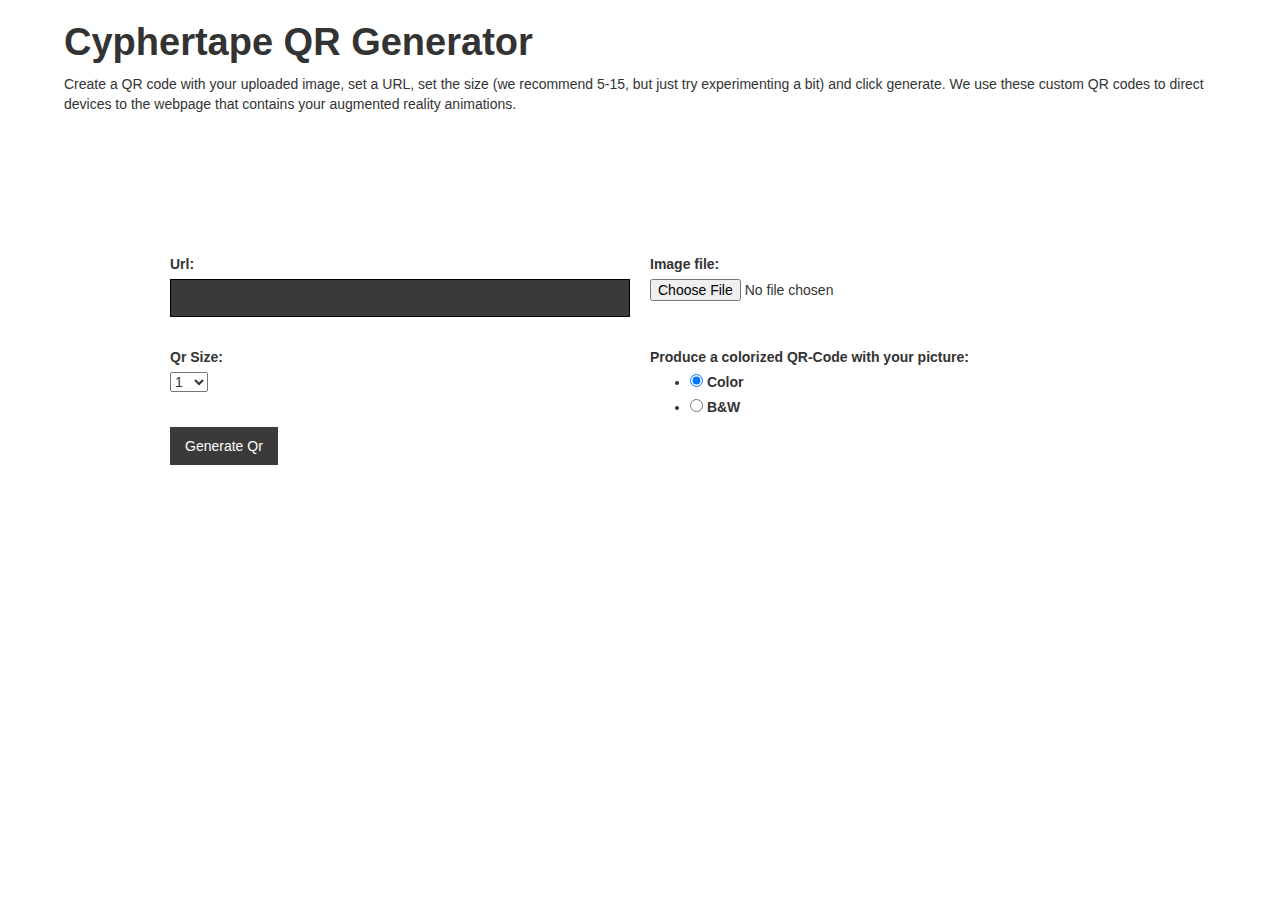
<file: qrgen.html>
<!DOCTYPE html><!--  This site was created in Webflow. http://www.webflow.com  -->
<!--  Last Published: Mon May 23 2022 22:55:30 GMT+0000 (Coordinated Universal Time)  -->
<html data-wf-page="6158b3fb0ad90a6194617c44" data-wf-site="60f9c8ee5e0b0c897df03f8b">
<head>
  <meta charset="utf-8">
  <title>QRgen</title>
  <meta content="QRgen" property="og:title">
  <meta content="QRgen" property="twitter:title">
  <meta content="width=device-width, initial-scale=1" name="viewport">
  <meta content="Webflow" name="generator">
  <link href="css/normalize.css" rel="stylesheet" type="text/css">
  <link href="css/webflow.css" rel="stylesheet" type="text/css">
  <link href="css/cyphertape.webflow.css" rel="stylesheet" type="text/css">
  <!-- [if lt IE 9]><script src="https://cdnjs.cloudflare.com/ajax/libs/html5shiv/3.7.3/html5shiv.min.js" type="text/javascript"></script><![endif] -->
  <script type="text/javascript">!function(o,c){var n=c.documentElement,t=" w-mod-";n.className+=t+"js",("ontouchstart"in o||o.DocumentTouch&&c instanceof DocumentTouch)&&(n.className+=t+"touch")}(window,document);</script>
  <link href="images/favicon.ico" rel="shortcut icon" type="image/x-icon">
  <link href="images/webclip.png" rel="apple-touch-icon">
</head>
<body>
  <div>
    <h1 class="heading-2">Cyphertape QR Generator</h1>
    <div class="text-block-2">Create a QR code with your uploaded image, set a URL, set the size (we recommend 5-15, but just try experimenting a bit) and click generate. We use these custom QR codes to direct devices to the webpage that contains your augmented reality animations.</div>
    <div class="w-embed">
      <section id="contact-form" class="contact-form wf-section">
        <div class="container-2 w-container">
          <div class="w-form">
            <form method="post" enctype="multipart/form-data">
              <input type="hidden" name="csrfmiddlewaretoken" value="JZwGJFU6Rzf8J8OyYFHwtAw8225EZBzcXofGwaypN5rH1DRP5BUFyiL2K2aIUfQf">
              <div class="contact-form-grid">
                <div>
                  <label for="id_words">Url:</label>
                  <input type="text" name="words" class="text-field w-input" required="" id="id_words">
                </div>
                <div>
                  <label for="id_file">Image file:</label>
                  <input type="file" name="file" required="" id="id_file">
                </div>
                <div>
                  <label for="id_version">Qr Size:</label>
                  <select name="version" id="id_version">
                    <option value="1">1</option>
                    <option value="2">2</option>
                    <option value="3">3</option>
                    <option value="4">4</option>
                    <option value="5">5</option>
                    <option value="6">6</option>
                    <option value="7">7</option>
                    <option value="8">8</option>
                    <option value="9">9</option>
                    <option value="10">10</option>
                    <option value="11">11</option>
                    <option value="12">12</option>
                    <option value="13">13</option>
                    <option value="14">14</option>
                    <option value="15">15</option>
                    <option value="16">16</option>
                    <option value="17">17</option>
                    <option value="18">18</option>
                    <option value="19">19</option>
                    <option value="20">20</option>
                    <option value="21">21</option>
                    <option value="22">22</option>
                    <option value="23">23</option>
                    <option value="24">24</option>
                    <option value="25">25</option>
                    <option value="26">26</option>
                    <option value="27">27</option>
                    <option value="28">28</option>
                    <option value="29">29</option>
                    <option value="30">30</option>
                    <option value="31">31</option>
                    <option value="32">32</option>
                    <option value="33">33</option>
                    <option value="34">34</option>
                    <option value="35">35</option>
                    <option value="36">36</option>
                    <option value="37">37</option>
                    <option value="38">38</option>
                    <option value="39">39</option>
                    <option value="40">40</option>
                  </select>
                </div>
                <div>
                  <label for="id_colorized_0">Produce a colorized QR-Code with your picture:</label>
                  <ul id="id_colorized">
                    <li><label for="id_colorized_0"><input type="radio" name="colorized" value="color" required="" id="id_colorized_0" checked="">
                        Color</label>
                    </li>
                    <li><label for="id_colorized_1"><input type="radio" name="colorized" value="b&amp;w" required="" id="id_colorized_1">
                        B&amp;W</label>
                    </li>
                  </ul>
                </div>
              </div>
              <input type="submit" value="Generate Qr" class="submit-button w-button">
            </form>
          </div>
        </div>
      </section>
    </div>
  </div>
  <script src="https://d3e54v103j8qbb.cloudfront.net/js/jquery-3.5.1.min.dc5e7f18c8.js?site=60f9c8ee5e0b0c897df03f8b" type="text/javascript" integrity="sha256-9/aliU8dGd2tb6OSsuzixeV4y/faTqgFtohetphbbj0=" crossorigin="anonymous"></script>
  <script src="js/webflow.js" type="text/javascript"></script>
  <!-- [if lte IE 9]><script src="https://cdnjs.cloudflare.com/ajax/libs/placeholders/3.0.2/placeholders.min.js"></script><![endif] -->
</body>
</html>
</file>
<file: css/webflow.css>
@font-face {
  font-family: 'webflow-icons';
  src: url("[data-uri]") format('truetype');
  font-weight: normal;
  font-style: normal;
}
[class^="w-icon-"],
[class*=" w-icon-"] {
  /* use !important to prevent issues with browser extensions that change fonts */
  font-family: 'webflow-icons' !important;
  speak: none;
  font-style: normal;
  font-weight: normal;
  font-variant: normal;
  text-transform: none;
  line-height: 1;
  /* Better Font Rendering =========== */
  -webkit-font-smoothing: antialiased;
  -moz-osx-font-smoothing: grayscale;
}
.w-icon-slider-right:before {
  content: "\e600";
}
.w-icon-slider-left:before {
  content: "\e601";
}
.w-icon-nav-menu:before {
  content: "\e602";
}
.w-icon-arrow-down:before,
.w-icon-dropdown-toggle:before {
  content: "\e603";
}
.w-icon-file-upload-remove:before {
  content: "\e900";
}
.w-icon-file-upload-icon:before {
  content: "\e903";
}
* {
  -webkit-box-sizing: border-box;
  -moz-box-sizing: border-box;
  box-sizing: border-box;
}
html {
  height: 100%;
}
body {
  margin: 0;
  min-height: 100%;
  background-color: #fff;
  font-family: Arial, sans-serif;
  font-size: 14px;
  line-height: 20px;
  color: #333;
}
img {
  max-width: 100%;
  vertical-align: middle;
  display: inline-block;
}
html.w-mod-touch * {
  background-attachment: scroll !important;
}
.w-block {
  display: block;
}
.w-inline-block {
  max-width: 100%;
  display: inline-block;
}
.w-clearfix:before,
.w-clearfix:after {
  content: " ";
  display: table;
  grid-column-start: 1;
  grid-row-start: 1;
  grid-column-end: 2;
  grid-row-end: 2;
}
.w-clearfix:after {
  clear: both;
}
.w-hidden {
  display: none;
}
.w-button {
  display: inline-block;
  padding: 9px 15px;
  background-color: #3898EC;
  color: white;
  border: 0;
  line-height: inherit;
  text-decoration: none;
  cursor: pointer;
  border-radius: 0;
}
input.w-button {
  -webkit-appearance: button;
}
html[data-w-dynpage] [data-w-cloak] {
  color: transparent !important;
}
.w-webflow-badge,
.w-webflow-badge * {
  position: static;
  left: auto;
  top: auto;
  right: auto;
  bottom: auto;
  z-index: auto;
  display: block;
  visibility: visible;
  overflow: visible;
  overflow-x: visible;
  overflow-y: visible;
  box-sizing: border-box;
  width: auto;
  height: auto;
  max-height: none;
  max-width: none;
  min-height: 0;
  min-width: 0;
  margin: 0;
  padding: 0;
  float: none;
  clear: none;
  border: 0 none transparent;
  border-radius: 0;
  background: none;
  background-image: none;
  background-position: 0% 0%;
  background-size: auto auto;
  background-repeat: repeat;
  background-origin: padding-box;
  background-clip: border-box;
  background-attachment: scroll;
  background-color: transparent;
  box-shadow: none;
  opacity: 1.0;
  transform: none;
  transition: none;
  direction: ltr;
  font-family: inherit;
  font-weight: inherit;
  color: inherit;
  font-size: inherit;
  line-height: inherit;
  font-style: inherit;
  font-variant: inherit;
  text-align: inherit;
  letter-spacing: inherit;
  text-decoration: inherit;
  text-indent: 0;
  text-transform: inherit;
  list-style-type: disc;
  text-shadow: none;
  font-smoothing: auto;
  vertical-align: baseline;
  cursor: inherit;
  white-space: inherit;
  word-break: normal;
  word-spacing: normal;
  word-wrap: normal;
}
.w-webflow-badge {
  position: fixed !important;
  display: inline-block !important;
  visibility: visible !important;
  opacity: 1 !important;
  z-index: 2147483647 !important;
  top: auto !important;
  right: 12px !important;
  bottom: 12px !important;
  left: auto !important;
  color: #AAADB0 !important;
  background-color: #fff !important;
  border-radius: 3px !important;
  padding: 6px 8px 6px 6px !important;
  font-size: 12px !important;
  opacity: 1.0 !important;
  line-height: 14px !important;
  text-decoration: none !important;
  transform: none !important;
  margin: 0 !important;
  width: auto !important;
  height: auto !important;
  overflow: visible !important;
  white-space: nowrap;
  box-shadow: 0 0 0 1px rgba(0, 0, 0, 0.1), 0px 1px 3px rgba(0, 0, 0, 0.1);
  cursor: pointer;
}
.w-webflow-badge > img {
  display: inline-block !important;
  visibility: visible !important;
  opacity: 1 !important;
  vertical-align: middle !important;
}
h1,
h2,
h3,
h4,
h5,
h6 {
  font-weight: bold;
  margin-bottom: 10px;
}
h1 {
  font-size: 38px;
  line-height: 44px;
  margin-top: 20px;
}
h2 {
  font-size: 32px;
  line-height: 36px;
  margin-top: 20px;
}
h3 {
  font-size: 24px;
  line-height: 30px;
  margin-top: 20px;
}
h4 {
  font-size: 18px;
  line-height: 24px;
  margin-top: 10px;
}
h5 {
  font-size: 14px;
  line-height: 20px;
  margin-top: 10px;
}
h6 {
  font-size: 12px;
  line-height: 18px;
  margin-top: 10px;
}
p {
  margin-top: 0;
  margin-bottom: 10px;
}
blockquote {
  margin: 0 0 10px 0;
  padding: 10px 20px;
  border-left: 5px solid #E2E2E2;
  font-size: 18px;
  line-height: 22px;
}
figure {
  margin: 0;
  margin-bottom: 10px;
}
figcaption {
  margin-top: 5px;
  text-align: center;
}
ul,
ol {
  margin-top: 0px;
  margin-bottom: 10px;
  padding-left: 40px;
}
.w-list-unstyled {
  padding-left: 0;
  list-style: none;
}
.w-embed:before,
.w-embed:after {
  content: " ";
  display: table;
  grid-column-start: 1;
  grid-row-start: 1;
  grid-column-end: 2;
  grid-row-end: 2;
}
.w-embed:after {
  clear: both;
}
.w-video {
  width: 100%;
  position: relative;
  padding: 0;
}
.w-video iframe,
.w-video object,
.w-video embed {
  position: absolute;
  top: 0;
  left: 0;
  width: 100%;
  height: 100%;
  border: none;
}
fieldset {
  padding: 0;
  margin: 0;
  border: 0;
}
button,
html input[type='button'],
input[type='reset'] {
  border: 0;
  cursor: pointer;
  -webkit-appearance: button;
}
.w-form {
  margin: 0 0 15px;
}
.w-form-done {
  display: none;
  padding: 20px;
  text-align: center;
  background-color: #dddddd;
}
.w-form-fail {
  display: none;
  margin-top: 10px;
  padding: 10px;
  background-color: #ffdede;
}
label {
  display: block;
  margin-bottom: 5px;
  font-weight: bold;
}
.w-input,
.w-select {
  display: block;
  width: 100%;
  height: 38px;
  padding: 8px 12px;
  margin-bottom: 10px;
  font-size: 14px;
  line-height: 1.428571429;
  color: #333333;
  vertical-align: middle;
  background-color: #ffffff;
  border: 1px solid #cccccc;
}
.w-input:-moz-placeholder,
.w-select:-moz-placeholder {
  color: #999;
}
.w-input::-moz-placeholder,
.w-select::-moz-placeholder {
  color: #999;
  opacity: 1;
}
.w-input:-ms-input-placeholder,
.w-select:-ms-input-placeholder {
  color: #999;
}
.w-input::-webkit-input-placeholder,
.w-select::-webkit-input-placeholder {
  color: #999;
}
.w-input:focus,
.w-select:focus {
  border-color: #3898EC;
  outline: 0;
}
.w-input[disabled],
.w-select[disabled],
.w-input[readonly],
.w-select[readonly],
fieldset[disabled] .w-input,
fieldset[disabled] .w-select {
  cursor: not-allowed;
  background-color: #eeeeee;
}
textarea.w-input,
textarea.w-select {
  height: auto;
}
.w-select {
  background-color: #f3f3f3;
}
.w-select[multiple] {
  height: auto;
}
.w-form-label {
  display: inline-block;
  cursor: pointer;
  font-weight: normal;
  margin-bottom: 0px;
}
.w-radio {
  display: block;
  margin-bottom: 5px;
  padding-left: 20px;
}
.w-radio:before,
.w-radio:after {
  content: " ";
  display: table;
  grid-column-start: 1;
  grid-row-start: 1;
  grid-column-end: 2;
  grid-row-end: 2;
}
.w-radio:after {
  clear: both;
}
.w-radio-input {
  margin: 4px 0 0;
  margin-top: 1px \9;
  line-height: normal;
  float: left;
  margin-left: -20px;
}
.w-radio-input {
  margin-top: 3px;
}
.w-file-upload {
  display: block;
  margin-bottom: 10px;
}
.w-file-upload-input {
  width: 0.1px;
  height: 0.1px;
  opacity: 0;
  overflow: hidden;
  position: absolute;
  z-index: -100;
}
.w-file-upload-default,
.w-file-upload-uploading,
.w-file-upload-success {
  display: inline-block;
  color: #333333;
}
.w-file-upload-error {
  display: block;
  margin-top: 10px;
}
.w-file-upload-default.w-hidden,
.w-file-upload-uploading.w-hidden,
.w-file-upload-error.w-hidden,
.w-file-upload-success.w-hidden {
  display: none;
}
.w-file-upload-uploading-btn {
  display: flex;
  font-size: 14px;
  font-weight: normal;
  cursor: pointer;
  margin: 0;
  padding: 8px 12px;
  border: 1px solid #cccccc;
  background-color: #fafafa;
}
.w-file-upload-file {
  display: flex;
  flex-grow: 1;
  justify-content: space-between;
  margin: 0;
  padding: 8px 9px 8px 11px;
  border: 1px solid #cccccc;
  background-color: #fafafa;
}
.w-file-upload-file-name {
  font-size: 14px;
  font-weight: normal;
  display: block;
}
.w-file-remove-link {
  margin-top: 3px;
  margin-left: 10px;
  width: auto;
  height: auto;
  padding: 3px;
  display: block;
  cursor: pointer;
}
.w-icon-file-upload-remove {
  margin: auto;
  font-size: 10px;
}
.w-file-upload-error-msg {
  display: inline-block;
  color: #ea384c;
  padding: 2px 0;
}
.w-file-upload-info {
  display: inline-block;
  line-height: 38px;
  padding: 0 12px;
}
.w-file-upload-label {
  display: inline-block;
  font-size: 14px;
  font-weight: normal;
  cursor: pointer;
  margin: 0;
  padding: 8px 12px;
  border: 1px solid #cccccc;
  background-color: #fafafa;
}
.w-icon-file-upload-icon,
.w-icon-file-upload-uploading {
  display: inline-block;
  margin-right: 8px;
  width: 20px;
}
.w-icon-file-upload-uploading {
  height: 20px;
}
.w-container {
  margin-left: auto;
  margin-right: auto;
  max-width: 940px;
}
.w-container:before,
.w-container:after {
  content: " ";
  display: table;
  grid-column-start: 1;
  grid-row-start: 1;
  grid-column-end: 2;
  grid-row-end: 2;
}
.w-container:after {
  clear: both;
}
.w-container .w-row {
  margin-left: -10px;
  margin-right: -10px;
}
.w-row:before,
.w-row:after {
  content: " ";
  display: table;
  grid-column-start: 1;
  grid-row-start: 1;
  grid-column-end: 2;
  grid-row-end: 2;
}
.w-row:after {
  clear: both;
}
.w-row .w-row {
  margin-left: 0;
  margin-right: 0;
}
.w-col {
  position: relative;
  float: left;
  width: 100%;
  min-height: 1px;
  padding-left: 10px;
  padding-right: 10px;
}
.w-col .w-col {
  padding-left: 0;
  padding-right: 0;
}
.w-col-1 {
  width: 8.33333333%;
}
.w-col-2 {
  width: 16.66666667%;
}
.w-col-3 {
  width: 25%;
}
.w-col-4 {
  width: 33.33333333%;
}
.w-col-5 {
  width: 41.66666667%;
}
.w-col-6 {
  width: 50%;
}
.w-col-7 {
  width: 58.33333333%;
}
.w-col-8 {
  width: 66.66666667%;
}
.w-col-9 {
  width: 75%;
}
.w-col-10 {
  width: 83.33333333%;
}
.w-col-11 {
  width: 91.66666667%;
}
.w-col-12 {
  width: 100%;
}
.w-hidden-main {
  display: none !important;
}
@media screen and (max-width: 991px) {
  .w-container {
    max-width: 728px;
  }
  .w-hidden-main {
    display: inherit !important;
  }
  .w-hidden-medium {
    display: none !important;
  }
  .w-col-medium-1 {
    width: 8.33333333%;
  }
  .w-col-medium-2 {
    width: 16.66666667%;
  }
  .w-col-medium-3 {
    width: 25%;
  }
  .w-col-medium-4 {
    width: 33.33333333%;
  }
  .w-col-medium-5 {
    width: 41.66666667%;
  }
  .w-col-medium-6 {
    width: 50%;
  }
  .w-col-medium-7 {
    width: 58.33333333%;
  }
  .w-col-medium-8 {
    width: 66.66666667%;
  }
  .w-col-medium-9 {
    width: 75%;
  }
  .w-col-medium-10 {
    width: 83.33333333%;
  }
  .w-col-medium-11 {
    width: 91.66666667%;
  }
  .w-col-medium-12 {
    width: 100%;
  }
  .w-col-stack {
    width: 100%;
    left: auto;
    right: auto;
  }
}
@media screen and (max-width: 767px) {
  .w-hidden-main {
    display: inherit !important;
  }
  .w-hidden-medium {
    display: inherit !important;
  }
  .w-hidden-small {
    display: none !important;
  }
  .w-row,
  .w-container .w-row {
    margin-left: 0;
    margin-right: 0;
  }
  .w-col {
    width: 100%;
    left: auto;
    right: auto;
  }
  .w-col-small-1 {
    width: 8.33333333%;
  }
  .w-col-small-2 {
    width: 16.66666667%;
  }
  .w-col-small-3 {
    width: 25%;
  }
  .w-col-small-4 {
    width: 33.33333333%;
  }
  .w-col-small-5 {
    width: 41.66666667%;
  }
  .w-col-small-6 {
    width: 50%;
  }
  .w-col-small-7 {
    width: 58.33333333%;
  }
  .w-col-small-8 {
    width: 66.66666667%;
  }
  .w-col-small-9 {
    width: 75%;
  }
  .w-col-small-10 {
    width: 83.33333333%;
  }
  .w-col-small-11 {
    width: 91.66666667%;
  }
  .w-col-small-12 {
    width: 100%;
  }
}
@media screen and (max-width: 479px) {
  .w-container {
    max-width: none;
  }
  .w-hidden-main {
    display: inherit !important;
  }
  .w-hidden-medium {
    display: inherit !important;
  }
  .w-hidden-small {
    display: inherit !important;
  }
  .w-hidden-tiny {
    display: none !important;
  }
  .w-col {
    width: 100%;
  }
  .w-col-tiny-1 {
    width: 8.33333333%;
  }
  .w-col-tiny-2 {
    width: 16.66666667%;
  }
  .w-col-tiny-3 {
    width: 25%;
  }
  .w-col-tiny-4 {
    width: 33.33333333%;
  }
  .w-col-tiny-5 {
    width: 41.66666667%;
  }
  .w-col-tiny-6 {
    width: 50%;
  }
  .w-col-tiny-7 {
    width: 58.33333333%;
  }
  .w-col-tiny-8 {
    width: 66.66666667%;
  }
  .w-col-tiny-9 {
    width: 75%;
  }
  .w-col-tiny-10 {
    width: 83.33333333%;
  }
  .w-col-tiny-11 {
    width: 91.66666667%;
  }
  .w-col-tiny-12 {
    width: 100%;
  }
}
.w-widget {
  position: relative;
}
.w-widget-map {
  width: 100%;
  height: 400px;
}
.w-widget-map label {
  width: auto;
  display: inline;
}
.w-widget-map img {
  max-width: inherit;
}
.w-widget-map .gm-style-iw {
  text-align: center;
}
.w-widget-map .gm-style-iw > button {
  display: none !important;
}
.w-widget-twitter {
  overflow: hidden;
}
.w-widget-twitter-count-shim {
  display: inline-block;
  vertical-align: top;
  position: relative;
  width: 28px;
  height: 20px;
  text-align: center;
  background: white;
  border: #758696 solid 1px;
  border-radius: 3px;
}
.w-widget-twitter-count-shim * {
  pointer-events: none;
  -webkit-user-select: none;
  -moz-user-select: none;
  -ms-user-select: none;
  user-select: none;
}
.w-widget-twitter-count-shim .w-widget-twitter-count-inner {
  position: relative;
  font-size: 15px;
  line-height: 12px;
  text-align: center;
  color: #999;
  font-family: serif;
}
.w-widget-twitter-count-shim .w-widget-twitter-count-clear {
  position: relative;
  display: block;
}
.w-widget-twitter-count-shim.w--large {
  width: 36px;
  height: 28px;
}
.w-widget-twitter-count-shim.w--large .w-widget-twitter-count-inner {
  font-size: 18px;
  line-height: 18px;
}
.w-widget-twitter-count-shim:not(.w--vertical) {
  margin-left: 5px;
  margin-right: 8px;
}
.w-widget-twitter-count-shim:not(.w--vertical).w--large {
  margin-left: 6px;
}
.w-widget-twitter-count-shim:not(.w--vertical):before,
.w-widget-twitter-count-shim:not(.w--vertical):after {
  top: 50%;
  left: 0;
  border: solid transparent;
  content: ' ';
  height: 0;
  width: 0;
  position: absolute;
  pointer-events: none;
}
.w-widget-twitter-count-shim:not(.w--vertical):before {
  border-color: rgba(117, 134, 150, 0);
  border-right-color: #5d6c7b;
  border-width: 4px;
  margin-left: -9px;
  margin-top: -4px;
}
.w-widget-twitter-count-shim:not(.w--vertical).w--large:before {
  border-width: 5px;
  margin-left: -10px;
  margin-top: -5px;
}
.w-widget-twitter-count-shim:not(.w--vertical):after {
  border-color: rgba(255, 255, 255, 0);
  border-right-color: white;
  border-width: 4px;
  margin-left: -8px;
  margin-top: -4px;
}
.w-widget-twitter-count-shim:not(.w--vertical).w--large:after {
  border-width: 5px;
  margin-left: -9px;
  margin-top: -5px;
}
.w-widget-twitter-count-shim.w--vertical {
  width: 61px;
  height: 33px;
  margin-bottom: 8px;
}
.w-widget-twitter-count-shim.w--vertical:before,
.w-widget-twitter-count-shim.w--vertical:after {
  top: 100%;
  left: 50%;
  border: solid transparent;
  content: ' ';
  height: 0;
  width: 0;
  position: absolute;
  pointer-events: none;
}
.w-widget-twitter-count-shim.w--vertical:before {
  border-color: rgba(117, 134, 150, 0);
  border-top-color: #5d6c7b;
  border-width: 5px;
  margin-left: -5px;
}
.w-widget-twitter-count-shim.w--vertical:after {
  border-color: rgba(255, 255, 255, 0);
  border-top-color: white;
  border-width: 4px;
  margin-left: -4px;
}
.w-widget-twitter-count-shim.w--vertical .w-widget-twitter-count-inner {
  font-size: 18px;
  line-height: 22px;
}
.w-widget-twitter-count-shim.w--vertical.w--large {
  width: 76px;
}
.w-background-video {
  position: relative;
  overflow: hidden;
  height: 500px;
  color: white;
}
.w-background-video > video {
  background-size: cover;
  background-position: 50% 50%;
  position: absolute;
  margin: auto;
  width: 100%;
  height: 100%;
  right: -100%;
  bottom: -100%;
  top: -100%;
  left: -100%;
  object-fit: cover;
  z-index: -100;
}
.w-background-video > video::-webkit-media-controls-start-playback-button {
  display: none !important;
  -webkit-appearance: none;
}
.w-background-video--control {
  position: absolute;
  bottom: 1em;
  right: 1em;
  background-color: transparent;
  padding: 0;
}
.w-background-video--control > [hidden] {
  display: none !important;
}
.w-slider {
  position: relative;
  height: 300px;
  text-align: center;
  background: #dddddd;
  clear: both;
  -webkit-tap-highlight-color: rgba(0, 0, 0, 0);
  tap-highlight-color: rgba(0, 0, 0, 0);
}
.w-slider-mask {
  position: relative;
  display: block;
  overflow: hidden;
  z-index: 1;
  left: 0;
  right: 0;
  height: 100%;
  white-space: nowrap;
}
.w-slide {
  position: relative;
  display: inline-block;
  vertical-align: top;
  width: 100%;
  height: 100%;
  white-space: normal;
  text-align: left;
}
.w-slider-nav {
  position: absolute;
  z-index: 2;
  top: auto;
  right: 0;
  bottom: 0;
  left: 0;
  margin: auto;
  padding-top: 10px;
  height: 40px;
  text-align: center;
  -webkit-tap-highlight-color: rgba(0, 0, 0, 0);
  tap-highlight-color: rgba(0, 0, 0, 0);
}
.w-slider-nav.w-round > div {
  border-radius: 100%;
}
.w-slider-nav.w-num > div {
  width: auto;
  height: auto;
  padding: 0.2em 0.5em;
  font-size: inherit;
  line-height: inherit;
}
.w-slider-nav.w-shadow > div {
  box-shadow: 0 0 3px rgba(51, 51, 51, 0.4);
}
.w-slider-nav-invert {
  color: #fff;
}
.w-slider-nav-invert > div {
  background-color: rgba(34, 34, 34, 0.4);
}
.w-slider-nav-invert > div.w-active {
  background-color: #222;
}
.w-slider-dot {
  position: relative;
  display: inline-block;
  width: 1em;
  height: 1em;
  background-color: rgba(255, 255, 255, 0.4);
  cursor: pointer;
  margin: 0 3px 0.5em;
  transition: background-color 100ms, color 100ms;
}
.w-slider-dot.w-active {
  background-color: #fff;
}
.w-slider-dot:focus {
  outline: none;
  box-shadow: 0px 0px 0px 2px #fff;
}
.w-slider-dot:focus.w-active {
  box-shadow: none;
}
.w-slider-arrow-left,
.w-slider-arrow-right {
  position: absolute;
  width: 80px;
  top: 0;
  right: 0;
  bottom: 0;
  left: 0;
  margin: auto;
  cursor: pointer;
  overflow: hidden;
  color: white;
  font-size: 40px;
  -webkit-tap-highlight-color: rgba(0, 0, 0, 0);
  tap-highlight-color: rgba(0, 0, 0, 0);
  -webkit-user-select: none;
  -moz-user-select: none;
  -ms-user-select: none;
  user-select: none;
}
.w-slider-arrow-left [class^='w-icon-'],
.w-slider-arrow-right [class^='w-icon-'],
.w-slider-arrow-left [class*=' w-icon-'],
.w-slider-arrow-right [class*=' w-icon-'] {
  position: absolute;
}
.w-slider-arrow-left:focus,
.w-slider-arrow-right:focus {
  outline: 0;
}
.w-slider-arrow-left {
  z-index: 3;
  right: auto;
}
.w-slider-arrow-right {
  z-index: 4;
  left: auto;
}
.w-icon-slider-left,
.w-icon-slider-right {
  top: 0;
  right: 0;
  bottom: 0;
  left: 0;
  margin: auto;
  width: 1em;
  height: 1em;
}
.w-slider-aria-label {
  border: 0;
  clip: rect(0 0 0 0);
  height: 1px;
  margin: -1px;
  overflow: hidden;
  padding: 0;
  position: absolute;
  width: 1px;
}
.w-slider-force-show {
  display: block !important;
}
.w-dropdown {
  display: inline-block;
  position: relative;
  text-align: left;
  margin-left: auto;
  margin-right: auto;
  z-index: 900;
}
.w-dropdown-btn,
.w-dropdown-toggle,
.w-dropdown-link {
  position: relative;
  vertical-align: top;
  text-decoration: none;
  color: #222222;
  padding: 20px;
  text-align: left;
  margin-left: auto;
  margin-right: auto;
  white-space: nowrap;
}
.w-dropdown-toggle {
  -webkit-user-select: none;
  -moz-user-select: none;
  -ms-user-select: none;
  user-select: none;
  display: inline-block;
  cursor: pointer;
  padding-right: 40px;
}
.w-dropdown-toggle:focus {
  outline: 0;
}
.w-icon-dropdown-toggle {
  position: absolute;
  top: 0;
  right: 0;
  bottom: 0;
  margin: auto;
  margin-right: 20px;
  width: 1em;
  height: 1em;
}
.w-dropdown-list {
  position: absolute;
  background: #dddddd;
  display: none;
  min-width: 100%;
}
.w-dropdown-list.w--open {
  display: block;
}
.w-dropdown-link {
  padding: 10px 20px;
  display: block;
  color: #222222;
}
.w-dropdown-link.w--current {
  color: #0082f3;
}
.w-dropdown-link:focus {
  outline: 0;
}
@media screen and (max-width: 767px) {
  .w-nav-brand {
    padding-left: 10px;
  }
}
/**
 * ## Note
 * Safari (on both iOS and OS X) does not handle viewport units (vh, vw) well.
 * For example percentage units do not work on descendants of elements that
 * have any dimensions expressed in viewport units. It also doesn’t handle them at
 * all in `calc()`.
 */
/**
 * Wrapper around all lightbox elements
 *
 * 1. Since the lightbox can receive focus, IE also gives it an outline.
 * 2. Fixes flickering on Chrome when a transition is in progress
 *    underneath the lightbox.
 */
.w-lightbox-backdrop {
  color: #000;
  cursor: auto;
  font-family: serif;
  font-size: medium;
  font-style: normal;
  font-variant: normal;
  font-weight: normal;
  letter-spacing: normal;
  line-height: normal;
  list-style: disc;
  text-align: start;
  text-indent: 0;
  text-shadow: none;
  text-transform: none;
  visibility: visible;
  white-space: normal;
  word-break: normal;
  word-spacing: normal;
  word-wrap: normal;
  position: fixed;
  top: 0;
  right: 0;
  bottom: 0;
  left: 0;
  color: #fff;
  font-family: "Helvetica Neue", Helvetica, Ubuntu, "Segoe UI", Verdana, sans-serif;
  font-size: 17px;
  line-height: 1.2;
  font-weight: 300;
  text-align: center;
  background: rgba(0, 0, 0, 0.9);
  z-index: 2000;
  outline: 0;
  /* 1 */
  opacity: 0;
  -webkit-user-select: none;
  -moz-user-select: none;
  -ms-user-select: none;
  -webkit-tap-highlight-color: transparent;
  -webkit-transform: translate(0, 0);
  /* 2 */
}
/**
 * Neat trick to bind the rubberband effect to our canvas instead of the whole
 * document on iOS. It also prevents a bug that causes the document underneath to scroll.
 */
.w-lightbox-backdrop,
.w-lightbox-container {
  height: 100%;
  overflow: auto;
  -webkit-overflow-scrolling: touch;
}
.w-lightbox-content {
  position: relative;
  height: 100vh;
  overflow: hidden;
}
.w-lightbox-view {
  position: absolute;
  width: 100vw;
  height: 100vh;
  opacity: 0;
}
.w-lightbox-view:before {
  content: "";
  height: 100vh;
}
/* .w-lightbox-content */
.w-lightbox-group,
.w-lightbox-group .w-lightbox-view,
.w-lightbox-group .w-lightbox-view:before {
  height: 86vh;
}
.w-lightbox-frame,
.w-lightbox-view:before {
  display: inline-block;
  vertical-align: middle;
}
/*
 * 1. Remove default margin set by user-agent on the <figure> element.
 */
.w-lightbox-figure {
  position: relative;
  margin: 0;
  /* 1 */
}
.w-lightbox-group .w-lightbox-figure {
  cursor: pointer;
}
/**
 * IE adds image dimensions as width and height attributes on the IMG tag,
 * but we need both width and height to be set to auto to enable scaling.
 */
.w-lightbox-img {
  width: auto;
  height: auto;
  max-width: none;
}
/**
 * 1. Reset if style is set by user on "All Images"
 */
.w-lightbox-image {
  display: block;
  float: none;
  /* 1 */
  max-width: 100vw;
  max-height: 100vh;
}
.w-lightbox-group .w-lightbox-image {
  max-height: 86vh;
}
.w-lightbox-caption {
  position: absolute;
  right: 0;
  bottom: 0;
  left: 0;
  padding: .5em 1em;
  background: rgba(0, 0, 0, 0.4);
  text-align: left;
  text-overflow: ellipsis;
  white-space: nowrap;
  overflow: hidden;
}
.w-lightbox-embed {
  position: absolute;
  top: 0;
  right: 0;
  bottom: 0;
  left: 0;
  width: 100%;
  height: 100%;
}
.w-lightbox-control {
  position: absolute;
  top: 0;
  width: 4em;
  background-size: 24px;
  background-repeat: no-repeat;
  background-position: center;
  cursor: pointer;
  -webkit-transition: all .3s;
  transition: all .3s;
}
.w-lightbox-left {
  display: none;
  bottom: 0;
  left: 0;
  /* <svg xmlns="http://www.w3.org/2000/svg" viewBox="-20 0 24 40" width="24" height="40"><g transform="rotate(45)"><path d="m0 0h5v23h23v5h-28z" opacity=".4"/><path d="m1 1h3v23h23v3h-26z" fill="#fff"/></g></svg> */
  background-image: url("[data-uri]");
}
.w-lightbox-right {
  display: none;
  right: 0;
  bottom: 0;
  /* <svg xmlns="http://www.w3.org/2000/svg" viewBox="-4 0 24 40" width="24" height="40"><g transform="rotate(45)"><path d="m0-0h28v28h-5v-23h-23z" opacity=".4"/><path d="m1 1h26v26h-3v-23h-23z" fill="#fff"/></g></svg> */
  background-image: url("[data-uri]");
}
/*
 * Without specifying the with and height inside the SVG, all versions of IE render the icon too small.
 * The bug does not seem to manifest itself if the elements are tall enough such as the above arrows.
 * (http://stackoverflow.com/questions/16092114/background-size-differs-in-internet-explorer)
 */
.w-lightbox-close {
  right: 0;
  height: 2.6em;
  /* <svg xmlns="http://www.w3.org/2000/svg" viewBox="-4 0 18 17" width="18" height="17"><g transform="rotate(45)"><path d="m0 0h7v-7h5v7h7v5h-7v7h-5v-7h-7z" opacity=".4"/><path d="m1 1h7v-7h3v7h7v3h-7v7h-3v-7h-7z" fill="#fff"/></g></svg> */
  background-image: url("[data-uri]");
  background-size: 18px;
}
/**
 * 1. All IE versions add extra space at the bottom without this.
 */
.w-lightbox-strip {
  position: absolute;
  bottom: 0;
  left: 0;
  right: 0;
  padding: 0 1vh;
  line-height: 0;
  /* 1 */
  white-space: nowrap;
  overflow-x: auto;
  overflow-y: hidden;
}
/*
 * 1. We use content-box to avoid having to do `width: calc(10vh + 2vw)`
 *    which doesn’t work in Safari anyway.
 * 2. Chrome renders images pixelated when switching to GPU. Making sure
 *    the parent is also rendered on the GPU (by setting translate3d for
 *    example) fixes this behavior.
 */
.w-lightbox-item {
  display: inline-block;
  width: 10vh;
  padding: 2vh 1vh;
  box-sizing: content-box;
  /* 1 */
  cursor: pointer;
  -webkit-transform: translate3d(0, 0, 0);
  /* 2 */
}
.w-lightbox-active {
  opacity: .3;
}
.w-lightbox-thumbnail {
  position: relative;
  height: 10vh;
  background: #222;
  overflow: hidden;
}
.w-lightbox-thumbnail-image {
  position: absolute;
  top: 0;
  left: 0;
}
.w-lightbox-thumbnail .w-lightbox-tall {
  top: 50%;
  width: 100%;
  -webkit-transform: translate(0, -50%);
  -ms-transform: translate(0, -50%);
  transform: translate(0, -50%);
}
.w-lightbox-thumbnail .w-lightbox-wide {
  left: 50%;
  height: 100%;
  -webkit-transform: translate(-50%, 0);
  -ms-transform: translate(-50%, 0);
  transform: translate(-50%, 0);
}
/*
 * Spinner
 *
 * Absolute pixel values are used to avoid rounding errors that would cause
 * the white spinning element to be misaligned with the track.
 */
.w-lightbox-spinner {
  position: absolute;
  top: 50%;
  left: 50%;
  box-sizing: border-box;
  width: 40px;
  height: 40px;
  margin-top: -20px;
  margin-left: -20px;
  border: 5px solid rgba(0, 0, 0, 0.4);
  border-radius: 50%;
  -webkit-animation: spin .8s infinite linear;
  animation: spin .8s infinite linear;
}
.w-lightbox-spinner:after {
  content: "";
  position: absolute;
  top: -4px;
  right: -4px;
  bottom: -4px;
  left: -4px;
  border: 3px solid transparent;
  border-bottom-color: #fff;
  border-radius: 50%;
}
/*
 * Utility classes
 */
.w-lightbox-hide {
  display: none;
}
.w-lightbox-noscroll {
  overflow: hidden;
}
@media (min-width: 768px) {
  .w-lightbox-content {
    height: 96vh;
    margin-top: 2vh;
  }
  .w-lightbox-view,
  .w-lightbox-view:before {
    height: 96vh;
  }
  /* .w-lightbox-content */
  .w-lightbox-group,
  .w-lightbox-group .w-lightbox-view,
  .w-lightbox-group .w-lightbox-view:before {
    height: 84vh;
  }
  .w-lightbox-image {
    max-width: 96vw;
    max-height: 96vh;
  }
  .w-lightbox-group .w-lightbox-image {
    max-width: 82.3vw;
    max-height: 84vh;
  }
  .w-lightbox-left,
  .w-lightbox-right {
    display: block;
    opacity: .5;
  }
  .w-lightbox-close {
    opacity: .8;
  }
  .w-lightbox-control:hover {
    opacity: 1;
  }
}
.w-lightbox-inactive,
.w-lightbox-inactive:hover {
  opacity: 0;
}
.w-richtext:before,
.w-richtext:after {
  content: " ";
  display: table;
  grid-column-start: 1;
  grid-row-start: 1;
  grid-column-end: 2;
  grid-row-end: 2;
}
.w-richtext:after {
  clear: both;
}
.w-richtext[contenteditable="true"]:before,
.w-richtext[contenteditable="true"]:after {
  white-space: initial;
}
.w-richtext ol,
.w-richtext ul {
  overflow: hidden;
}
.w-richtext .w-richtext-figure-selected.w-richtext-figure-type-video div:after,
.w-richtext .w-richtext-figure-selected[data-rt-type="video"] div:after {
  outline: 2px solid #2895f7;
}
.w-richtext .w-richtext-figure-selected.w-richtext-figure-type-image div,
.w-richtext .w-richtext-figure-selected[data-rt-type="image"] div {
  outline: 2px solid #2895f7;
}
.w-richtext figure.w-richtext-figure-type-video > div:after,
.w-richtext figure[data-rt-type="video"] > div:after {
  content: '';
  position: absolute;
  display: none;
  left: 0;
  top: 0;
  right: 0;
  bottom: 0;
}
.w-richtext figure {
  position: relative;
  max-width: 60%;
}
.w-richtext figure > div:before {
  cursor: default!important;
}
.w-richtext figure img {
  width: 100%;
}
.w-richtext figure figcaption.w-richtext-figcaption-placeholder {
  opacity: 0.6;
}
.w-richtext figure div {
  /* fix incorrectly sized selection border in the data manager */
  font-size: 0px;
  color: transparent;
}
.w-richtext figure.w-richtext-figure-type-image,
.w-richtext figure[data-rt-type="image"] {
  display: table;
}
.w-richtext figure.w-richtext-figure-type-image > div,
.w-richtext figure[data-rt-type="image"] > div {
  display: inline-block;
}
.w-richtext figure.w-richtext-figure-type-image > figcaption,
.w-richtext figure[data-rt-type="image"] > figcaption {
  display: table-caption;
  caption-side: bottom;
}
.w-richtext figure.w-richtext-figure-type-video,
.w-richtext figure[data-rt-type="video"] {
  width: 60%;
  height: 0;
}
.w-richtext figure.w-richtext-figure-type-video iframe,
.w-richtext figure[data-rt-type="video"] iframe {
  position: absolute;
  top: 0;
  left: 0;
  width: 100%;
  height: 100%;
}
.w-richtext figure.w-richtext-figure-type-video > div,
.w-richtext figure[data-rt-type="video"] > div {
  width: 100%;
}
.w-richtext figure.w-richtext-align-center {
  margin-right: auto;
  margin-left: auto;
  clear: both;
}
.w-richtext figure.w-richtext-align-center.w-richtext-figure-type-image > div,
.w-richtext figure.w-richtext-align-center[data-rt-type="image"] > div {
  max-width: 100%;
}
.w-richtext figure.w-richtext-align-normal {
  clear: both;
}
.w-richtext figure.w-richtext-align-fullwidth {
  width: 100%;
  max-width: 100%;
  text-align: center;
  clear: both;
  display: block;
  margin-right: auto;
  margin-left: auto;
}
.w-richtext figure.w-richtext-align-fullwidth > div {
  display: inline-block;
  /* padding-bottom is used for aspect ratios in video figures
      we want the div to inherit that so hover/selection borders in the designer-canvas
      fit right*/
  padding-bottom: inherit;
}
.w-richtext figure.w-richtext-align-fullwidth > figcaption {
  display: block;
}
.w-richtext figure.w-richtext-align-floatleft {
  float: left;
  margin-right: 15px;
  clear: none;
}
.w-richtext figure.w-richtext-align-floatright {
  float: right;
  margin-left: 15px;
  clear: none;
}
.w-nav {
  position: relative;
  background: #dddddd;
  z-index: 1000;
}
.w-nav:before,
.w-nav:after {
  content: " ";
  display: table;
  grid-column-start: 1;
  grid-row-start: 1;
  grid-column-end: 2;
  grid-row-end: 2;
}
.w-nav:after {
  clear: both;
}
.w-nav-brand {
  position: relative;
  float: left;
  text-decoration: none;
  color: #333333;
}
.w-nav-link {
  position: relative;
  display: inline-block;
  vertical-align: top;
  text-decoration: none;
  color: #222222;
  padding: 20px;
  text-align: left;
  margin-left: auto;
  margin-right: auto;
}
.w-nav-link.w--current {
  color: #0082f3;
}
.w-nav-menu {
  position: relative;
  float: right;
}
[data-nav-menu-open] {
  display: block !important;
  position: absolute;
  top: 100%;
  left: 0;
  right: 0;
  background: #C8C8C8;
  text-align: center;
  overflow: visible;
  min-width: 200px;
}
.w--nav-link-open {
  display: block;
  position: relative;
}
.w-nav-overlay {
  position: absolute;
  overflow: hidden;
  display: none;
  top: 100%;
  left: 0;
  right: 0;
  width: 100%;
}
.w-nav-overlay [data-nav-menu-open] {
  top: 0;
}
.w-nav[data-animation="over-left"] .w-nav-overlay {
  width: auto;
}
.w-nav[data-animation="over-left"] .w-nav-overlay,
.w-nav[data-animation="over-left"] [data-nav-menu-open] {
  right: auto;
  z-index: 1;
  top: 0;
}
.w-nav[data-animation="over-right"] .w-nav-overlay {
  width: auto;
}
.w-nav[data-animation="over-right"] .w-nav-overlay,
.w-nav[data-animation="over-right"] [data-nav-menu-open] {
  left: auto;
  z-index: 1;
  top: 0;
}
.w-nav-button {
  position: relative;
  float: right;
  padding: 18px;
  font-size: 24px;
  display: none;
  cursor: pointer;
  -webkit-tap-highlight-color: rgba(0, 0, 0, 0);
  tap-highlight-color: rgba(0, 0, 0, 0);
  -webkit-user-select: none;
  -moz-user-select: none;
  -ms-user-select: none;
  user-select: none;
}
.w-nav-button:focus {
  outline: 0;
}
.w-nav-button.w--open {
  background-color: #C8C8C8;
  color: white;
}
.w-nav[data-collapse="all"] .w-nav-menu {
  display: none;
}
.w-nav[data-collapse="all"] .w-nav-button {
  display: block;
}
.w--nav-dropdown-open {
  display: block;
}
.w--nav-dropdown-toggle-open {
  display: block;
}
.w--nav-dropdown-list-open {
  position: static;
}
@media screen and (max-width: 991px) {
  .w-nav[data-collapse="medium"] .w-nav-menu {
    display: none;
  }
  .w-nav[data-collapse="medium"] .w-nav-button {
    display: block;
  }
}
@media screen and (max-width: 767px) {
  .w-nav[data-collapse="small"] .w-nav-menu {
    display: none;
  }
  .w-nav[data-collapse="small"] .w-nav-button {
    display: block;
  }
  .w-nav-brand {
    padding-left: 10px;
  }
}
@media screen and (max-width: 479px) {
  .w-nav[data-collapse="tiny"] .w-nav-menu {
    display: none;
  }
  .w-nav[data-collapse="tiny"] .w-nav-button {
    display: block;
  }
}
.w-tabs {
  position: relative;
}
.w-tabs:before,
.w-tabs:after {
  content: " ";
  display: table;
  grid-column-start: 1;
  grid-row-start: 1;
  grid-column-end: 2;
  grid-row-end: 2;
}
.w-tabs:after {
  clear: both;
}
.w-tab-menu {
  position: relative;
}
.w-tab-link {
  position: relative;
  display: inline-block;
  vertical-align: top;
  text-decoration: none;
  padding: 9px 30px;
  text-align: left;
  cursor: pointer;
  color: #222222;
  background-color: #dddddd;
}
.w-tab-link.w--current {
  background-color: #C8C8C8;
}
.w-tab-link:focus {
  outline: 0;
}
.w-tab-content {
  position: relative;
  display: block;
  overflow: hidden;
}
.w-tab-pane {
  position: relative;
  display: none;
}
.w--tab-active {
  display: block;
}
@media screen and (max-width: 479px) {
  .w-tab-link {
    display: block;
  }
}
.w-ix-emptyfix:after {
  content: "";
}
@keyframes spin {
  0% {
    transform: rotate(0deg);
  }
  100% {
    transform: rotate(360deg);
  }
}
.w-dyn-empty {
  padding: 10px;
  background-color: #dddddd;
}
.w-dyn-hide {
  display: none !important;
}
.w-dyn-bind-empty {
  display: none !important;
}
.w-condition-invisible {
  display: none !important;
}
.wf-layout-layout {
  display: grid !important;
}
.wf-layout-cell {
  display: flex !important;
}
</file>
<file: css/cyphertape.webflow.css>
.body {
  overflow: scroll;
  height: 600vh;
  max-width: 100vw;
  background-color: #010101;
}

.div-block {
  width: 100vw;
  height: 100vh;
}

.html-embed {
  position: absolute;
  left: 0%;
  top: 0%;
  right: 0%;
  bottom: 0%;
}

.button {
  position: static;
  left: 0%;
  top: 0%;
  right: 0%;
  bottom: 0%;
  z-index: 5;
  display: -webkit-box;
  display: -webkit-flex;
  display: -ms-flexbox;
  display: flex;
  width: 15%;
  height: 5%;
  margin-top: 50%;
  -webkit-box-flex: 0;
  -webkit-flex: 0 auto;
  -ms-flex: 0 auto;
  flex: 0 auto;
  border: 1px none #000;
  border-radius: 13px;
  background-color: rgba(56, 201, 93, 0.55);
  -o-object-fit: contain;
  object-fit: contain;
}

.div-block-2 {
  position: absolute;
  left: 0%;
  top: 0%;
  right: 0%;
  bottom: 0%;
  display: -webkit-box;
  display: -webkit-flex;
  display: -ms-flexbox;
  display: flex;
  -webkit-box-pack: center;
  -webkit-justify-content: center;
  -ms-flex-pack: center;
  justify-content: center;
  -webkit-box-align: center;
  -webkit-align-items: center;
  -ms-flex-align: center;
  align-items: center;
}

.div-block-3 {
  position: absolute;
  left: 0%;
  top: 0%;
  right: 0%;
  bottom: 0%;
  width: 100vw;
  height: 100vh;
}

.html-embed-2 {
  position: absolute;
  left: 0%;
  top: 0%;
  right: 0%;
  bottom: 0%;
}

.div-block-4 {
  width: 100vw;
  height: 100vh;
}

.body-2 {
  background-color: #181818;
}

.html-embed-3 {
  position: absolute;
  left: 0%;
  top: 0%;
  right: 0%;
  bottom: 0%;
}

.image {
  position: relative;
  left: 0%;
  top: 0%;
  right: 0%;
  bottom: 0%;
  margin-top: auto;
}

.image-2 {
  position: absolute;
  z-index: 2;
  margin-top: 40vh;
  margin-right: auto;
  margin-left: auto;
  padding-top: 0px;
  padding-right: 5%;
  padding-left: 5%;
  -o-object-fit: cover;
  object-fit: cover;
}

.lottie-animation {
  position: absolute;
  left: 0%;
  top: auto;
  right: 0%;
  bottom: -68.9vh;
}

.div-block-5 {
  position: static;
  display: block;
  width: auto;
  height: auto;
  -webkit-box-pack: center;
  -webkit-justify-content: center;
  -ms-flex-pack: center;
  justify-content: center;
}

.typed-words {
  padding-top: 10%;
  padding-right: 15%;
  padding-left: 15%;
  font-family: Recharge, sans-serif;
  color: #6b9dce;
  font-size: 32px;
  line-height: 38px;
  text-align: right;
}

.grid {
  -ms-grid-rows: auto;
  grid-template-rows: auto;
}

.image-3 {
  padding-top: 5%;
  padding-right: 25%;
  padding-left: 25%;
}

.image-4 {
  padding-top: 15%;
  padding-right: 10%;
  padding-left: 10%;
  -webkit-transform: rotate(0deg);
  -ms-transform: rotate(0deg);
  transform: rotate(0deg);
}

.youtube {
  position: absolute;
  left: 0%;
  top: -10%;
  right: 0%;
  bottom: auto;
  height: 125vh;
}

.lottie-animation-2 {
  position: fixed;
  left: 0%;
  top: 0%;
  right: 0%;
  bottom: 0%;
  z-index: -1;
  opacity: 1;
  -o-object-fit: none;
  object-fit: none;
}

.lottie-animation-3 {
  position: fixed;
  left: 0%;
  top: 0%;
  right: 0%;
  bottom: 0%;
  z-index: 0;
  display: block;
  overflow: hidden;
  background-color: #000;
}

.text-block {
  position: static;
  left: 0%;
  top: 0%;
  right: 0%;
  bottom: 0%;
  display: -webkit-box;
  display: -webkit-flex;
  display: -ms-flexbox;
  display: flex;
  -webkit-box-orient: vertical;
  -webkit-box-direction: normal;
  -webkit-flex-direction: column;
  -ms-flex-direction: column;
  flex-direction: column;
  -webkit-box-pack: center;
  -webkit-justify-content: center;
  -ms-flex-pack: center;
  justify-content: center;
  -webkit-flex-wrap: nowrap;
  -ms-flex-wrap: nowrap;
  flex-wrap: nowrap;
  -webkit-box-align: center;
  -webkit-align-items: center;
  -ms-flex-align: center;
  align-items: center;
  -webkit-box-flex: 1;
  -webkit-flex: 1;
  -ms-flex: 1;
  flex: 1;
  font-family: Recharge, sans-serif;
  color: #6c9ccb;
  text-align: center;
}

.div-block-6 {
  position: relative;
  left: 0%;
  top: auto;
  right: 0%;
  bottom: 0%;
  z-index: 3;
  display: -webkit-box;
  display: -webkit-flex;
  display: -ms-flexbox;
  display: flex;
  overflow: hidden;
  width: 100%;
  height: 90vh;
  margin-top: 450vh;
  -webkit-box-orient: horizontal;
  -webkit-box-direction: normal;
  -webkit-flex-direction: row;
  -ms-flex-direction: row;
  flex-direction: row;
  -webkit-box-pack: center;
  -webkit-justify-content: center;
  -ms-flex-pack: center;
  justify-content: center;
  -webkit-box-align: center;
  -webkit-align-items: center;
  -ms-flex-align: center;
  align-items: center;
  background-color: rgba(27, 27, 27, 0);
}

.lottie-animation-3-copy {
  position: static;
  left: 0%;
  top: 0%;
  right: 0%;
  bottom: 0%;
  z-index: -1;
  width: 15%;
  -webkit-align-self: center;
  -ms-flex-item-align: center;
  -ms-grid-row-align: center;
  align-self: center;
  -webkit-box-flex: 0;
  -webkit-flex: 0 0 auto;
  -ms-flex: 0 0 auto;
  flex: 0 0 auto;
  -webkit-filter: invert(100%);
  filter: invert(100%);
}

.div-block-7 {
  position: fixed;
  z-index: -1;
  display: -webkit-box;
  display: -webkit-flex;
  display: -ms-flexbox;
  display: flex;
  overflow: hidden;
  width: 100vw;
  height: 100vh;
  -webkit-box-orient: vertical;
  -webkit-box-direction: normal;
  -webkit-flex-direction: column;
  -ms-flex-direction: column;
  flex-direction: column;
  -webkit-box-pack: center;
  -webkit-justify-content: center;
  -ms-flex-pack: center;
  justify-content: center;
  -webkit-box-align: center;
  -webkit-align-items: center;
  -ms-flex-align: center;
  align-items: center;
}

.columns {
  height: 42%;
}

.lottie-animation-4 {
  height: 100vh;
}

.background-video {
  z-index: 1;
  overflow: visible;
  width: 100%;
  height: 100%;
  -o-object-fit: fill;
  object-fit: fill;
}

.div-block-8 {
  position: relative;
  z-index: 2;
  display: -webkit-box;
  display: -webkit-flex;
  display: -ms-flexbox;
  display: flex;
  overflow: hidden;
  width: 100vw;
  height: 100vh;
  -webkit-box-orient: vertical;
  -webkit-box-direction: normal;
  -webkit-flex-direction: column;
  -ms-flex-direction: column;
  flex-direction: column;
  -webkit-box-pack: center;
  -webkit-justify-content: center;
  -ms-flex-pack: center;
  justify-content: center;
  -webkit-box-align: center;
  -webkit-align-items: center;
  -ms-flex-align: center;
  align-items: center;
  background-color: #010101;
}

.html-embed-4 {
  display: none;
  overflow: hidden;
  height: 100%;
}

.html-embed-5 {
  display: block;
  overflow: hidden;
  width: 100%;
  height: 100%;
  margin-top: 5em;
}

.navbar {
  position: fixed;
  display: block;
  overflow: hidden;
  width: 100vw;
  -webkit-box-pack: center;
  -webkit-justify-content: center;
  -ms-flex-pack: center;
  justify-content: center;
  background-color: rgba(1, 1, 1, 0.65);
  color: #fff;
}

.nav-menu {
  display: block;
  overflow: hidden;
  padding-right: 2%;
  color: #fff;
}

.nav-link {
  color: #fff;
}

.nav-link.w--current {
  font-family: Recharge, sans-serif;
  color: #fff;
}

.nav-link-2 {
  font-family: Recharge, sans-serif;
  color: #fff;
}

.nav-link-2.w--current {
  color: #fff;
}

.nav-link-3 {
  font-family: Recharge, sans-serif;
  color: #fff;
}

.nav-link-3.w--current {
  color: #fff;
  text-decoration: none;
}

.container {
  position: relative;
  display: block;
  overflow: hidden;
  width: 100vw;
  height: 5em;
  min-height: 5em;
  min-width: 100vw;
  margin-right: 0px;
  margin-left: 0px;
  -webkit-box-orient: horizontal;
  -webkit-box-direction: normal;
  -webkit-flex-direction: row;
  -ms-flex-direction: row;
  flex-direction: row;
  -webkit-box-pack: end;
  -webkit-justify-content: flex-end;
  -ms-flex-pack: end;
  justify-content: flex-end;
  -webkit-box-align: end;
  -webkit-align-items: flex-end;
  -ms-flex-align: end;
  align-items: flex-end;
  background-color: rgba(0, 0, 0, 0.19);
  text-align: right;
}

.div-block-9 {
  overflow: hidden;
  width: 100%;
  height: 100%;
  border-style: solid;
  border-width: 2px;
  border-color: #3d3d3d;
  border-radius: 0px;
  background-color: #141414;
}

.form-block {
  padding-right: 5%;
  padding-left: 5%;
}

.contact-form {
  overflow: hidden;
  padding-top: 100px;
  padding-bottom: 100px;
}

.contact-form-grid {
  display: -ms-grid;
  display: grid;
  margin-top: 40px;
  grid-auto-columns: 1fr;
  grid-column-gap: 20px;
  grid-row-gap: 20px;
  -ms-grid-columns: 1fr 1fr;
  grid-template-columns: 1fr 1fr;
  -ms-grid-rows: auto;
  grid-template-rows: auto;
}

.text-field {
  border: 1px solid #000;
  background-color: #3a3a3a;
  color: #fff;
}

.text-field-2 {
  border: 1px solid #000;
  background-color: #3a3a3a;
  color: #fff;
}

.text-field-3 {
  border: 1px solid #000;
  background-color: #3a3a3a;
  color: #fff;
}

.text-field-4 {
  border: 1px solid #000;
  background-color: #3a3a3a;
  color: #fff;
}

.textarea {
  border: 1px solid #000;
  background-color: #3a3a3a;
  color: #fff;
}

.submit-button {
  background-color: #3a3a3a;
}

.container-2 {
  overflow: hidden;
}

.paragraph {
  color: #5a5a5a;
}

.heading {
  color: #5a5a5a;
}

.italic-text {
  color: #5a5a5a;
}

.field-label {
  color: #5a5a5a;
}

.field-label-2 {
  color: #5a5a5a;
}

.field-label-3 {
  color: #5a5a5a;
}

.field-label-4 {
  color: #5a5a5a;
}

.field-label-5 {
  color: #5a5a5a;
}

.lottie-animation-5 {
  position: static;
  left: 0%;
  top: 0%;
  right: 0%;
  bottom: 0%;
  z-index: 1;
  display: block;
  -webkit-box-flex: 0;
  -webkit-flex: 0 auto;
  -ms-flex: 0 auto;
  flex: 0 auto;
  -webkit-transform: scale(0.4);
  -ms-transform: scale(0.4);
  transform: scale(0.4);
}

.lottie-animation-6 {
  position: static;
  left: 0%;
  top: 0%;
  right: 0%;
  bottom: 0%;
  z-index: 3;
  overflow: hidden;
  padding-bottom: 25%;
  -webkit-filter: invert(100%);
  filter: invert(100%);
  -o-object-fit: cover;
  object-fit: cover;
}

.div-block-11 {
  position: fixed;
  left: 0%;
  top: 0%;
  right: 0%;
  bottom: auto;
  z-index: 3;
  display: -webkit-box;
  display: -webkit-flex;
  display: -ms-flexbox;
  display: flex;
  overflow: hidden;
  width: 100vw;
  height: 200vh;
  -webkit-box-orient: vertical;
  -webkit-box-direction: normal;
  -webkit-flex-direction: column;
  -ms-flex-direction: column;
  flex-direction: column;
  -webkit-box-pack: center;
  -webkit-justify-content: center;
  -ms-flex-pack: center;
  justify-content: center;
  -webkit-transform: scale(0.7);
  -ms-transform: scale(0.7);
  transform: scale(0.7);
  -o-object-fit: contain;
  object-fit: contain;
}

.div-block-12 {
  position: relative;
}

.div-block-13 {
  position: absolute;
  left: 0%;
  top: 0%;
  right: 0%;
  bottom: 0%;
  z-index: 2;
  display: -webkit-box;
  display: -webkit-flex;
  display: -ms-flexbox;
  display: flex;
  overflow: hidden;
  max-width: 100vw;
  -webkit-box-pack: center;
  -webkit-justify-content: center;
  -ms-flex-pack: center;
  justify-content: center;
  -webkit-flex-wrap: nowrap;
  -ms-flex-wrap: nowrap;
  flex-wrap: nowrap;
}

.div-block-14 {
  position: absolute;
  left: 0%;
  top: 0%;
  right: 0%;
  bottom: 0%;
  display: -webkit-box;
  display: -webkit-flex;
  display: -ms-flexbox;
  display: flex;
  overflow: hidden;
  -webkit-box-orient: vertical;
  -webkit-box-direction: normal;
  -webkit-flex-direction: column;
  -ms-flex-direction: column;
  flex-direction: column;
  -webkit-box-pack: center;
  -webkit-justify-content: center;
  -ms-flex-pack: center;
  justify-content: center;
  -webkit-box-align: center;
  -webkit-align-items: center;
  -ms-flex-align: center;
  align-items: center;
}

.heading-2 {
  margin-left: 5%;
}

.text-block-2 {
  margin-left: 5%;
  padding-right: 5%;
  text-align: left;
}

.html-embed-6 {
  overflow: hidden;
}

.nav-link-4 {
  font-family: Recharge, sans-serif;
  color: #fff;
}

.nav-link-4.w--current {
  color: #fff;
  text-decoration: none;
}

@media screen and (max-width: 991px) {
  .body {
    height: 200vh;
  }

  .div-block-3 {
    width: 100vw;
  }

  .image {
    position: absolute;
    left: 0%;
    top: 0%;
    right: 0%;
    bottom: 0%;
    height: auto;
    margin-top: 0px;
    -o-object-fit: cover;
    object-fit: cover;
  }

  .image-2 {
    margin-top: 40vh;
    padding-top: 0px;
  }

  .lottie-animation {
    bottom: 9.4vh;
  }

  .div-block-5 {
    position: absolute;
    top: 97vh;
  }

  .youtube {
    top: -15%;
    display: block;
    height: 125vh;
  }

  .lottie-animation-2 {
    left: 0%;
    top: 0%;
    right: 0%;
    bottom: 0%;
    overflow: hidden;
    height: 200vh;
    padding-top: 64vh;
    -o-object-fit: fill;
    object-fit: fill;
  }

  .div-block-6 {
    height: 90vh;
  }

  .lottie-animation-3-copy {
    width: 25%;
  }

  .div-block-8 {
    position: absolute;
    -webkit-box-pack: center;
    -webkit-justify-content: center;
    -ms-flex-pack: center;
    justify-content: center;
    -webkit-box-align: center;
    -webkit-align-items: center;
    -ms-flex-align: center;
    align-items: center;
  }

  .html-embed-4 {
    display: block;
    overflow: hidden;
    margin-top: 7vh;
  }

  .html-embed-5 {
    display: none;
  }

  .navbar {
    height: 7vh;
  }

  .nav-menu {
    display: -webkit-box;
    display: -webkit-flex;
    display: -ms-flexbox;
    display: flex;
    -webkit-box-orient: horizontal;
    -webkit-box-direction: normal;
    -webkit-flex-direction: row;
    -ms-flex-direction: row;
    flex-direction: row;
    -webkit-box-pack: center;
    -webkit-justify-content: center;
    -ms-flex-pack: center;
    justify-content: center;
    -webkit-box-align: center;
    -webkit-align-items: center;
    -ms-flex-align: center;
    align-items: center;
    background-color: rgba(0, 0, 0, 0.45);
  }

  .nav-link {
    display: -webkit-box;
    display: -webkit-flex;
    display: -ms-flexbox;
    display: flex;
    -webkit-box-pack: end;
    -webkit-justify-content: flex-end;
    -ms-flex-pack: end;
    justify-content: flex-end;
    -webkit-box-align: stretch;
    -webkit-align-items: stretch;
    -ms-flex-align: stretch;
    align-items: stretch;
  }

  .nav-link-2 {
    display: -webkit-box;
    display: -webkit-flex;
    display: -ms-flexbox;
    display: flex;
    -webkit-box-pack: end;
    -webkit-justify-content: flex-end;
    -ms-flex-pack: end;
    justify-content: flex-end;
  }

  .nav-link-3 {
    display: -webkit-box;
    display: -webkit-flex;
    display: -ms-flexbox;
    display: flex;
    -webkit-box-pack: end;
    -webkit-justify-content: flex-end;
    -ms-flex-pack: end;
    justify-content: flex-end;
  }

  .container {
    display: block;
    height: auto;
    min-height: auto;
  }

  .icon {
    position: static;
    top: 5%;
    bottom: 5%;
    display: -webkit-box;
    display: -webkit-flex;
    display: -ms-flexbox;
    display: flex;
    margin-left: -5%;
    -webkit-box-orient: vertical;
    -webkit-box-direction: normal;
    -webkit-flex-direction: column;
    -ms-flex-direction: column;
    flex-direction: column;
    -webkit-box-pack: center;
    -webkit-justify-content: center;
    -ms-flex-pack: center;
    justify-content: center;
    -webkit-box-align: center;
    -webkit-align-items: center;
    -ms-flex-align: center;
    align-items: center;
    background-color: transparent;
  }

  .menu-button {
    position: static;
    display: -webkit-box;
    display: -webkit-flex;
    display: -ms-flexbox;
    display: flex;
    height: 100%;
    -webkit-box-orient: vertical;
    -webkit-box-direction: normal;
    -webkit-flex-direction: column;
    -ms-flex-direction: column;
    flex-direction: column;
    -webkit-box-pack: start;
    -webkit-justify-content: flex-start;
    -ms-flex-pack: start;
    justify-content: flex-start;
    -webkit-box-align: center;
    -webkit-align-items: center;
    -ms-flex-align: center;
    align-items: center;
  }

  .menu-button.w--open {
    background-color: hsla(0, 0%, 78.4%, 0);
  }

  .div-block-10 {
    display: -webkit-box;
    display: -webkit-flex;
    display: -ms-flexbox;
    display: flex;
    height: 100%;
    margin-right: 0%;
  }

  .div-block-11 {
    -webkit-transform: none;
    -ms-transform: none;
    transform: none;
  }

  .text-block-2 {
    padding-right: 7%;
  }

  .nav-link-4 {
    display: -webkit-box;
    display: -webkit-flex;
    display: -ms-flexbox;
    display: flex;
    -webkit-box-pack: end;
    -webkit-justify-content: flex-end;
    -ms-flex-pack: end;
    justify-content: flex-end;
  }
}

@media screen and (max-width: 767px) {
  .lottie-animation {
    bottom: 32.8vh;
  }

  .div-block-5 {
    top: 71.3vh;
  }

  .div-block-6 {
    height: 80vh;
  }

  .div-block-7 {
    -webkit-box-orient: horizontal;
    -webkit-box-direction: normal;
    -webkit-flex-direction: row;
    -ms-flex-direction: row;
    flex-direction: row;
    -webkit-box-align: center;
    -webkit-align-items: center;
    -ms-flex-align: center;
    align-items: center;
  }

  .contact-form {
    padding: 40px 20px;
  }

  .lottie-animation-6 {
    -webkit-box-orient: horizontal;
    -webkit-box-direction: normal;
    -webkit-flex-direction: row;
    -ms-flex-direction: row;
    flex-direction: row;
    -webkit-box-pack: center;
    -webkit-justify-content: center;
    -ms-flex-pack: center;
    justify-content: center;
    -webkit-box-align: center;
    -webkit-align-items: center;
    -ms-flex-align: center;
    align-items: center;
  }

  .div-block-14 {
    -webkit-box-orient: vertical;
    -webkit-box-direction: normal;
    -webkit-flex-direction: column;
    -ms-flex-direction: column;
    flex-direction: column;
    -webkit-box-pack: center;
    -webkit-justify-content: center;
    -ms-flex-pack: center;
    justify-content: center;
  }

  .heading-2 {
    margin-left: 3%;
    font-size: 30px;
  }

  .text-block-2 {
    margin-left: 3%;
  }
}

@media screen and (max-width: 479px) {
  .body {
    height: 600vh;
  }

  .image {
    position: relative;
    left: 0%;
    top: 0%;
    right: 0%;
    bottom: 0%;
    width: auto;
    height: 100vh;
    -o-object-fit: cover;
    object-fit: cover;
  }

  .image-2 {
    margin-top: 40vh;
  }

  .lottie-animation {
    bottom: 0.6vh;
    -webkit-transform: scale(1.6);
    -ms-transform: scale(1.6);
    transform: scale(1.6);
  }

  .div-block-5 {
    top: 100vh;
  }

  .typed-words {
    font-size: 18px;
    line-height: 25px;
    text-align: left;
  }

  .youtube {
    height: 80vh;
  }

  .div-block-6 {
    position: relative;
    display: block;
    overflow: hidden;
    height: 110vh;
    margin-top: 400vh;
    -o-object-fit: fill;
    object-fit: fill;
  }

  .lottie-animation-3-copy {
    width: 50%;
  }

  .div-block-8 {
    overflow: hidden;
    background-color: #010101;
  }

  .html-embed-4 {
    position: absolute;
    left: -75vw;
    top: 0%;
    right: auto;
    bottom: 0%;
    display: block;
    height: 95%;
    margin-top: 7vh;
    margin-left: -82.5vw;
  }

  .div-block-9 {
    overflow: hidden;
    height: 130%;
  }

  .contact-form {
    position: relative;
    display: block;
    overflow: hidden;
  }

  .container-2 {
    display: block;
  }

  .lottie-animation-5 {
    -webkit-transform: scale(0.7);
    -ms-transform: scale(0.7);
    transform: scale(0.7);
  }

  .lottie-animation-6 {
    display: block;
    padding-bottom: 30%;
    -webkit-transform: scale(1.5);
    -ms-transform: scale(1.5);
    transform: scale(1.5);
  }

  .div-block-11 {
    -webkit-transform: scale(1.5);
    -ms-transform: scale(1.5);
    transform: scale(1.5);
  }

  .heading-2 {
    margin-left: 1%;
    font-size: 24px;
  }

  .text-block-2 {
    margin-left: 1%;
    padding-right: 5%;
    font-size: 12px;
  }
}

@font-face {
  font-family: 'Gameg';
  src: url('../fonts/GAMEG__.TTF') format('truetype');
  font-weight: 400;
  font-style: normal;
  font-display: auto;
}
@font-face {
  font-family: 'Recharge';
  src: url('../fonts/RECHARGE.OTF') format('opentype');
  font-weight: 400;
  font-style: normal;
  font-display: auto;
}
</file>
